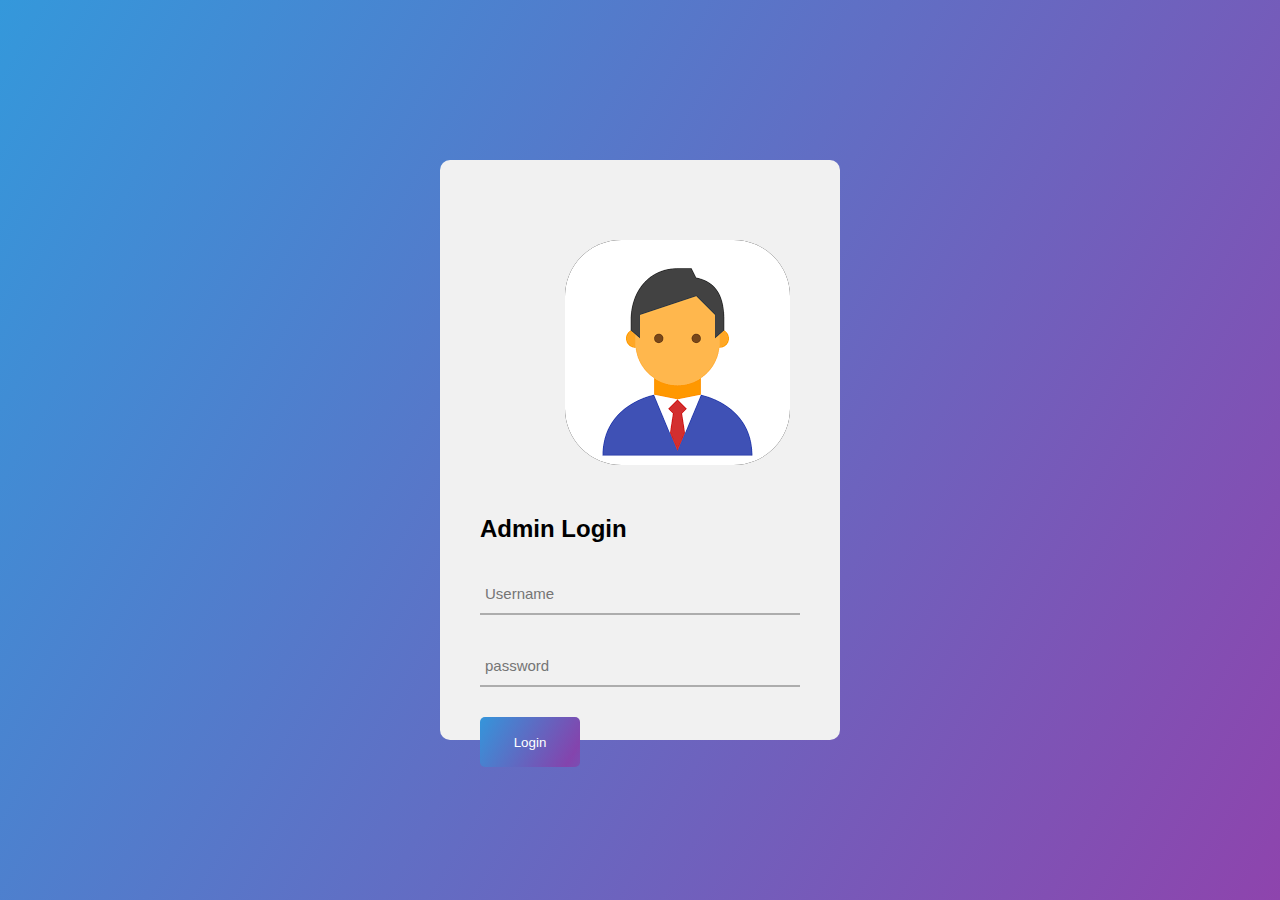
<file: AdminYonetimliCV/wwwroot/AdminLogin/index.html>
<!DOCTYPE html>
<html lang="en">
<head>
    <meta charset="UTF-8">
    <meta http-equiv="X-UA-Compatible" content="IE=edge">
    <meta name="viewport" content="width=device-width, initial-scale=1.0">
    <title>Admin Panel Login</title>
    <link rel="stylesheet" href="CSS/Style.css">
</head>
<body>
    <div class="container">
        <div class="contact-form">
            <img src="img\indir.png" class="admin-img">
            <h2>Admin Login</h2>
            <form>
                <div class="txtb">
                    <input type="text" placeholder="Username">
                </div>
                <div class="txtb">
                    <input type="password" placeholder="password">
                </div>
                    <input type="submit" class="logbtn" value="Login">
            </form>
        </div>
    </div>
</body>
</html>
</file>
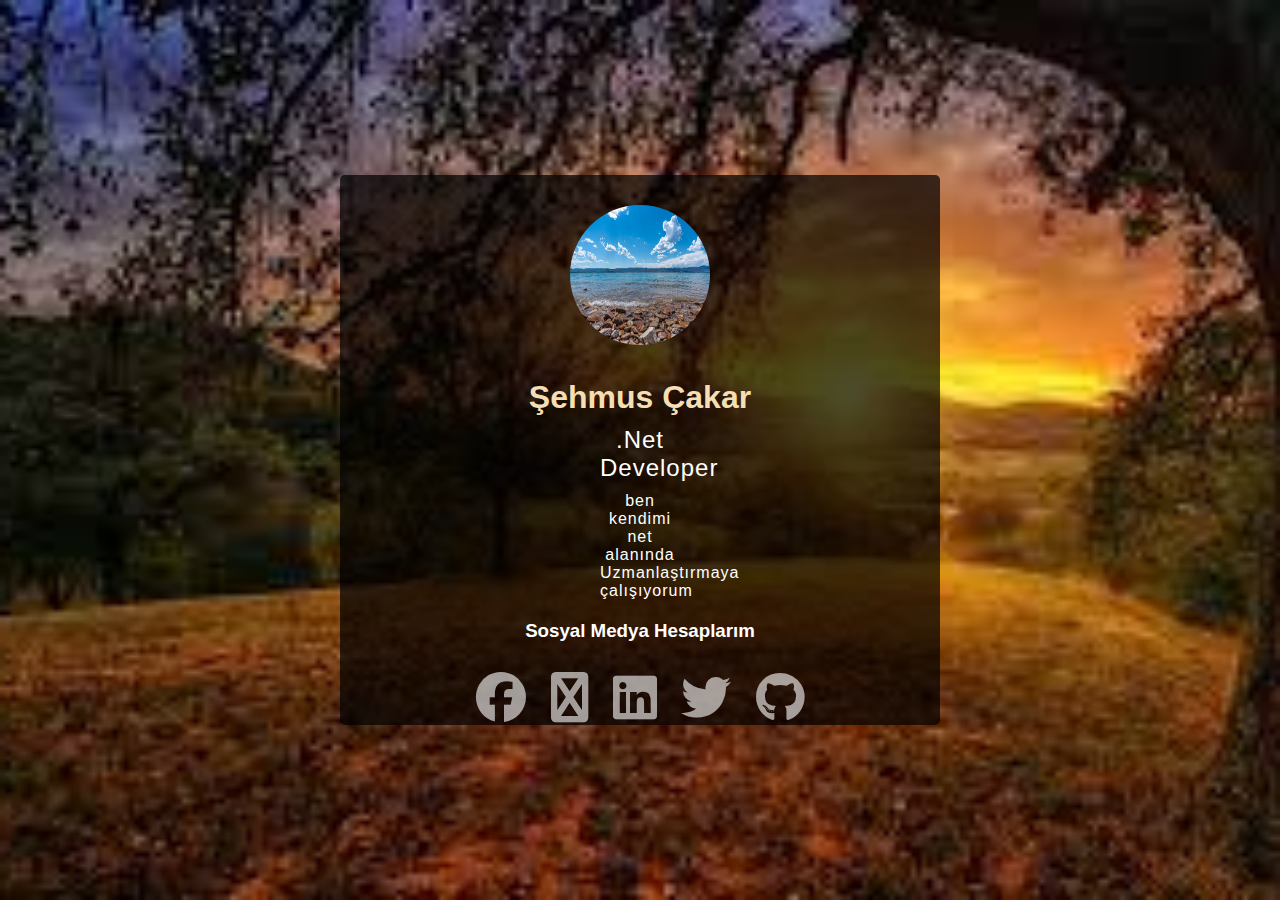
<file: AdminYonetimliCV/wwwroot/KişiselWebSitesi/İndex.html>
<!DOCTYPE html>
<html lang="en">
<head>
    <meta charset="UTF-8">
    <meta http-equiv="X-UA-Compatible" content="IE=edge">
    <meta name="viewport" content="width=device-width, initial-scale=1.0">
    <title>Kişisel Web sitesi</title>
    <link rel="stylesheet" href="Style.css">
    <link rel="stylesheet" href="https://cdnjs.cloudflare.com/ajax/libs/font-awesome/6.2.1/css/all.min.css">
</head>
<body>
    <div class="center">
        <div class="avatar" >
            <img src="resim.jpeg" alt="" width="100" height="200" >
        </div>
   
    <div class="content">
        <h1>Şehmus Çakar</h1>
        <h2>.Net Developer </h2>
        <p>ben kendimi net alanında  Uzmanlaştırmaya çalışıyorum</p>
    <h3>Sosyal Medya Hesaplarım</h3>
    </div>
<div class="social">
    <a href="#"><i class="fa-brands fa-facebook"></i></a>
    <a href="#"><i class="fa-brands fa-envelope"></i></a>
    <a href="#"><i class="fa-brands fa-linkedin"></i></a>
    <a href="#"><i class="fa-brands fa-twitter"></i></a>
    <a href="#"><i class="fa-brands fa-github"></i></a>

</div>
</div>
</body>
</html>
</file>
<file: AdminYonetimliCV/wwwroot/AdminLogin/CSS/Style.css>
*{
    margin: 0;
    padding: 0;
    text-decoration: none;
    font-family: sans-serif;
    box-sizing: border-box;
}

body{
    background-image: linear-gradient(120deg,#3498db,#8e44ad);
    min-height: 100vh;
}

.container{
    width: 400px;
    background: #f1f1f1;
    height: 580px;
    padding: 80px 40px;
    border-radius: 10px;
    position: absolute;
    left: 50%;
    top: 50%;
    transform: translate(-50%,-50%);
}

.txtb{
    border-bottom: 2px solid #adadad;
    position: relative;
    margin: 30px 0;

}
.txtb input{
    font-size: 15px;
    color: #333;
    border: none;
    width: 100%;
    outline: none;
    background: none;
    padding: 0 5px;
    height: 40px;
}

img.admin-img{
    margin-left: 85px;
    margin-bottom: 50px;
    display: block;
    background: black;
    border-radius: 25%;
}

.logbtn{
    display: block;
    width: 100px;
    height: 50px;
    border: none;
    background-image: linear-gradient(120deg,#3496db,#8444ad,#3495db);
    background-size: 200%;
    color: #fff;
    outline: none;
    cursor: pointer;
    border-radius: 5px;
}

.logbtn:hover{
    background-position: right;
}
</file>
<file: AdminYonetimliCV/wwwroot/KişiselWebSitesi/Style.css>
*{
    margin: 0;
    padding: 0;
}

body{
    color: white;
    font-family: sans-serif;
    background-image: url(resim2.jpeg);
    background-size: cover;
    background-repeat: no-repeat;
    background-position: bottom;
    min-height: 100vh;
    display: flex;
    justify-content: center;
    align-items: center;


}

.center .avatar img{
    border-radius: 50%;
    width: 140px;
    height: 140px;
    margin-top:5% ;
}

.center{
    width: 600px;
    background-color:rgba(0, 0,0, 0.7);
    height: 550px;
    text-align: center;
    border-radius:5px ;

}
.content{
    padding: 30px;
}

h1{
    color: wheat;
}

.content h2,
p{
    font-weight: lighter;
    letter-spacing: 1px;
    width: 80px;
    margin: 10px auto;
}

.content h3{
    margin-top: 20px;
}

div.social i{
    padding:0 10px ;
    font-size: 50px;
    color:rgba(255, 255,255, 0.6);
    transition: 0.4s;
}

div.social i:hover{
    color:rgba(255, 255,255, 1);
}

@media screen and (max-width:700px){ /*response görünüm */
    .center{
        width: 300px;
        height: 500px;
    }
    h1{
        font-size: 22px;

    }
    h2{
        font-size: 16px;

    }
    
    p{
        width: 90%;
        font-size: 12px;
    }

    h3{
        font-size: 14px;
    }
    .social a i{
        font-size: 35px;
    }
}
</file>
